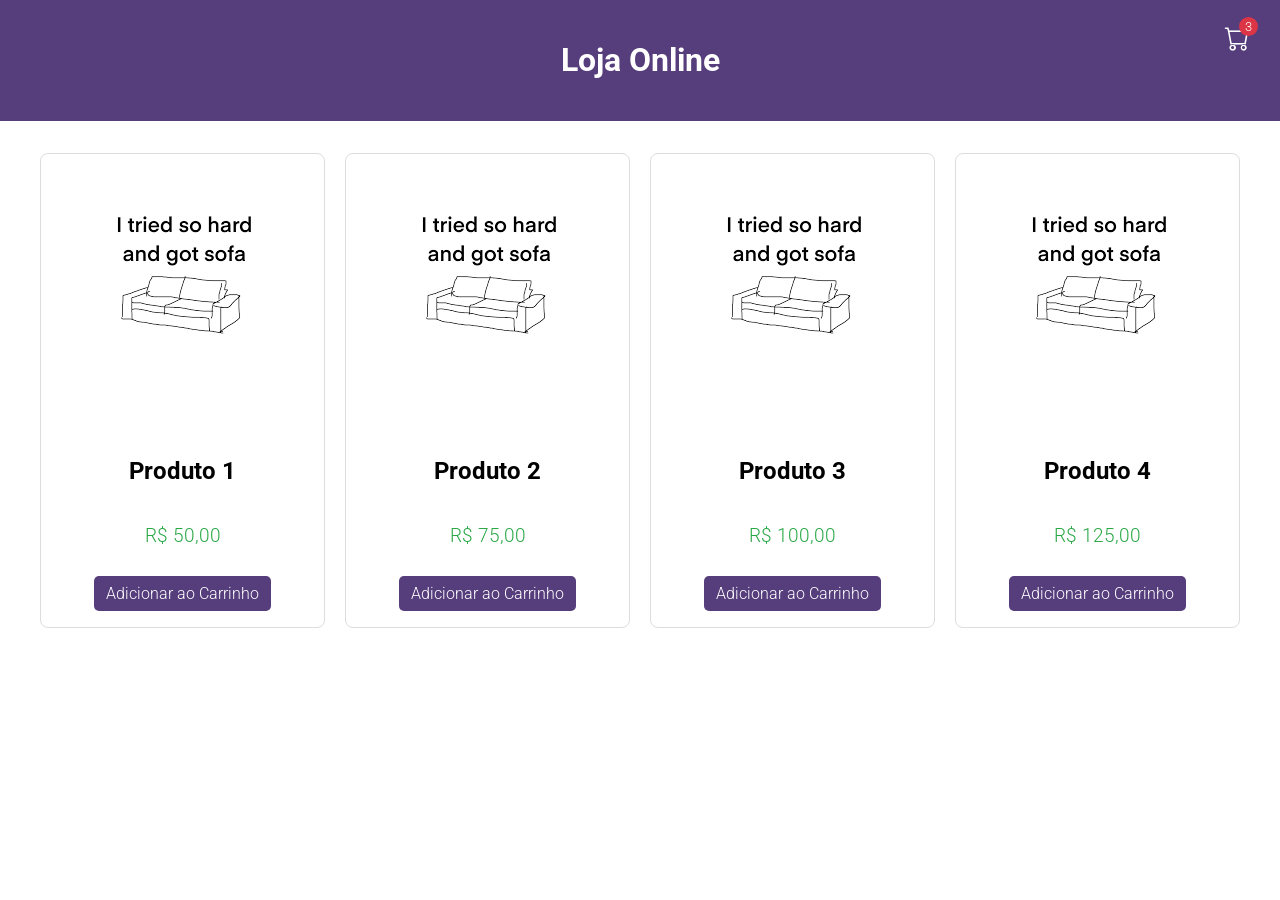
<file: jola/index.html>
<!DOCTYPE html>
<html lang="pt-BR">
<head>
  <meta charset="UTF-8">
  <meta name="viewport" content="width=device-width, initial-scale=1.0">
  <title>Loja - Produtos</title>
  <link rel="stylesheet" href="styles.css">
</head>
<body>
    <header>
        <h1>Loja Online</h1>
        <div class="carrinho-badge">
          <a href="carrinho.html">
            <i class="bi bi-cart icone-carrinho"></i>
            <span class="contador">3</span>
          </a>
        </div>
      </header>

  <main class="lista-produtos">
    <div class="produto-item">
      <img src="sofa.png" alt="Produto 1" class="produto-img">
      <h2>Produto 1</h2>
      <p class="preco">R$ 50,00</p>
      <a href="carrinho.html" class="botao">Adicionar ao Carrinho</a>
    </div>
    
    <div class="produto-item">
      <img src="sofa.png" alt="Produto 2" class="produto-img">
      <h2>Produto 2</h2>
      <p class="preco">R$ 75,00</p>
      <a href="carrinho.html" class="botao">Adicionar ao Carrinho</a>
    </div>
    
    <div class="produto-item">
      <img src="sofa.png" alt="Produto 3" class="produto-img">
      <h2>Produto 3</h2>
      <p class="preco">R$ 100,00</p>
      <a href="carrinho.html" class="botao">Adicionar ao Carrinho</a>
    </div>

    <div class="produto-item">
      <img src="sofa.png" alt="Produto 4" class="produto-img">
      <h2>Produto 4</h2>
      <p class="preco">R$ 125,00</p>
      <a href="carrinho.html" class="botao">Adicionar ao Carrinho</a>
    </div>
  </main>
  <script src="script.js"></script>
</body>
</html>
</file>
<file: jola/styles.css>
@import url("https://cdn.jsdelivr.net/npm/bootstrap-icons@1.11.3/font/bootstrap-icons.min.css");
@import url('https://fonts.googleapis.com/css2?family=Roboto:ital,wght@0,100;0,300;0,400;0,500;0,700;0,900;1,100;1,300;1,400;1,500;1,700;1,900&display=swap');
/* Estilos Gerais */
body {
    font-family: "Roboto", sans-serif;
    font-weight: 300;

    margin: 0;
    padding: 0;
    display: flex;
    flex-direction: column;
    align-items: center;
  }
  
  header {
    width: 100%;
    background-color: #563d7c;
    color: #fff;
    padding: 1em;
    text-align: center;
    position: relative;
    padding: 20px;
  }
  
  .carrinho-badge {
    position: absolute;
    top: 25px;
    right: 50px;
    
  }
  
  .icone-carrinho {
    width: 30px;
    height: 30px;

    color: #fff;
    font-size: 25px;
    
  }
  
  .contador {
    position: absolute;
    top: -8px;
    right: -8px;
    background-color: #dc3545;
    color: #fff;
    padding: 2px 6px;
    border-radius: 50%;
    font-size: 0.8em;
  }
  
  main {
    width: 1200px;
    padding: 2em;
  }
  
  /* Lista de Produtos */
  .lista-produtos {
    display: grid;
    grid-template-columns: repeat(auto-fit, minmax(200px, 1fr));
    gap: 20px;
  }
  
  .produto-item {
    display: flex;
    flex-direction: column;
    align-items: center;
    border: 1px solid #ddd;
    padding: 1em;
    border-radius: 8px;
    text-align: center;
  }
  
  .produto-img {
    max-width: 100%;
    object-fit: cover;
    border-radius: 5px;
  }
  
  .preco {
    font-size: 1.2em;
    color: #28a745;
  }
  
  .botao {
    padding: 8px 12px;
    background-color: #563d7c;
    color: #fff;
    text-decoration: none;
    border-radius: 5px;
    margin-top: 10px;
  }
  
  
  /* Tela do Carrinho */
  .carrinho {
    display: flex;
    flex-direction: column;
    gap: 20px;
  }

  .item {
    display: flex;
    gap: 30px;
    align-items: center;
  }
  
  .item-carrinho {
    display: flex;
    align-items: center;
    border-bottom: 1px solid #ddd;
    padding-bottom: 10px;
    justify-content: space-between;
  }
  
  .item-img {
    width: 150px;
    height: 150px;
    object-fit: cover;
  }
  
  .item-info {
    display: flex;
    flex-direction: column;
  }
  
  #quantidade {
    width: 50px;
    padding: 10px;
  }
  
  .botao-remover {
    padding: 10px;
    background-color: #dc3545;
    color: #fff;
    border: none;
    cursor: pointer;
    border-radius: 5px;
  }
  
  .total {
    display: flex;
    justify-content: space-between;
    align-items: center;
  }
  
  .botao-comprar {
    padding: 10px;
    background-color: #28a745;
    color: #fff;
    border: none;
    cursor: pointer;
    border-radius: 5px;
  }
</file>
